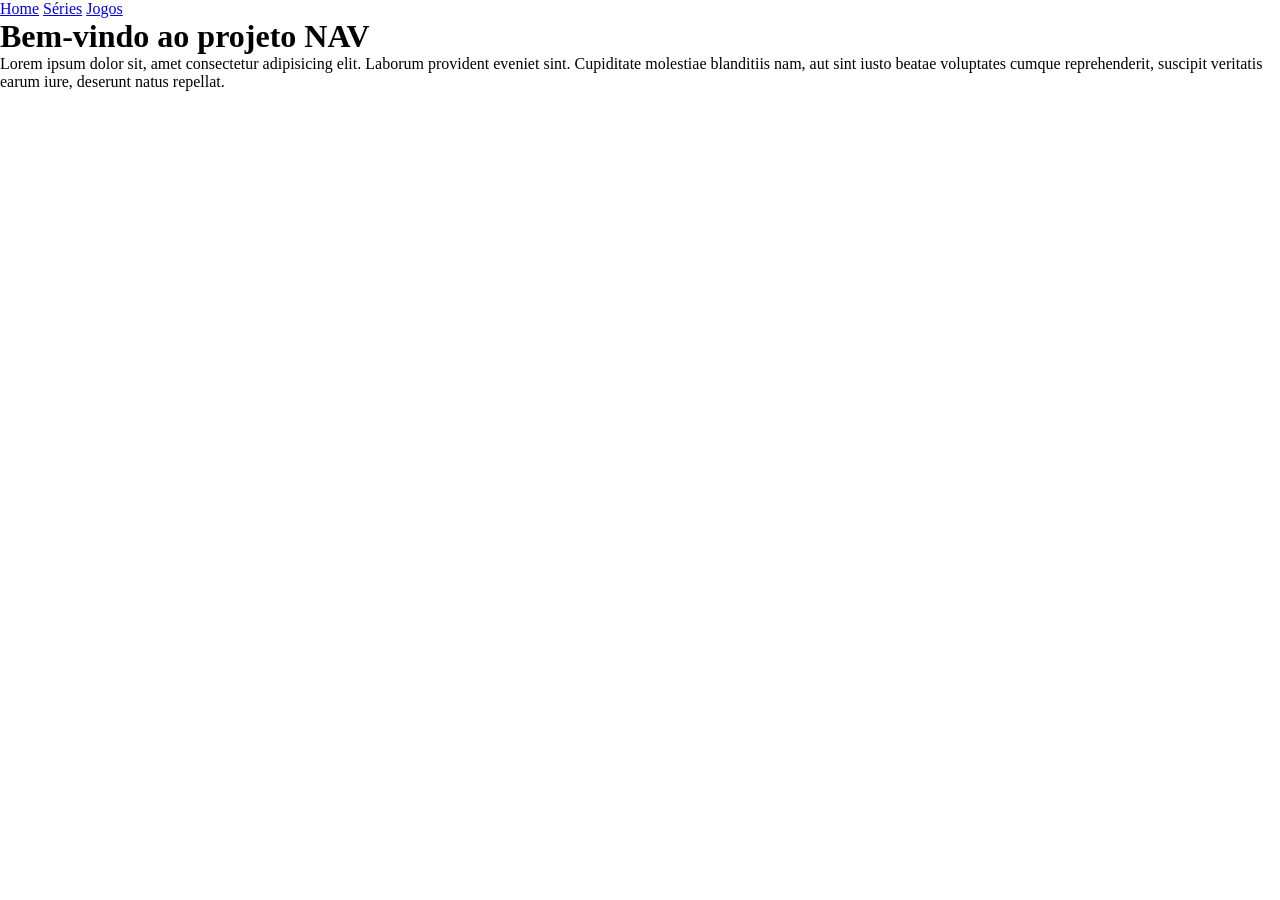
<file: projeto-nav/index.html>
<!DOCTYPE html>
<html lang="en">
<head>
    <meta charset="UTF-8">
    <meta name="viewport" content="width=device-width, initial-scale=1.0">
    <title>Document</title>
    <link rel="stylesheet" href="index.css">
</head>
<body class="body-index">
    <nav class="menu-navegacao">
        <a href="index.html">Home</a>
        <a href="series.html">Séries</a>
        <a href="jogos.html">Jogos</a>
    </nav>

    <main class="conteudo-principal">
        <h1>Bem-vindo ao projeto NAV</h1>
        <p>
            Lorem ipsum dolor sit, amet consectetur adipisicing elit. Laborum provident eveniet sint. Cupiditate molestiae blanditiis nam, aut sint iusto beatae voluptates cumque reprehenderit, suscipit veritatis earum iure, deserunt natus repellat.
        </p>
    </main>

</body>
</html>
</file>
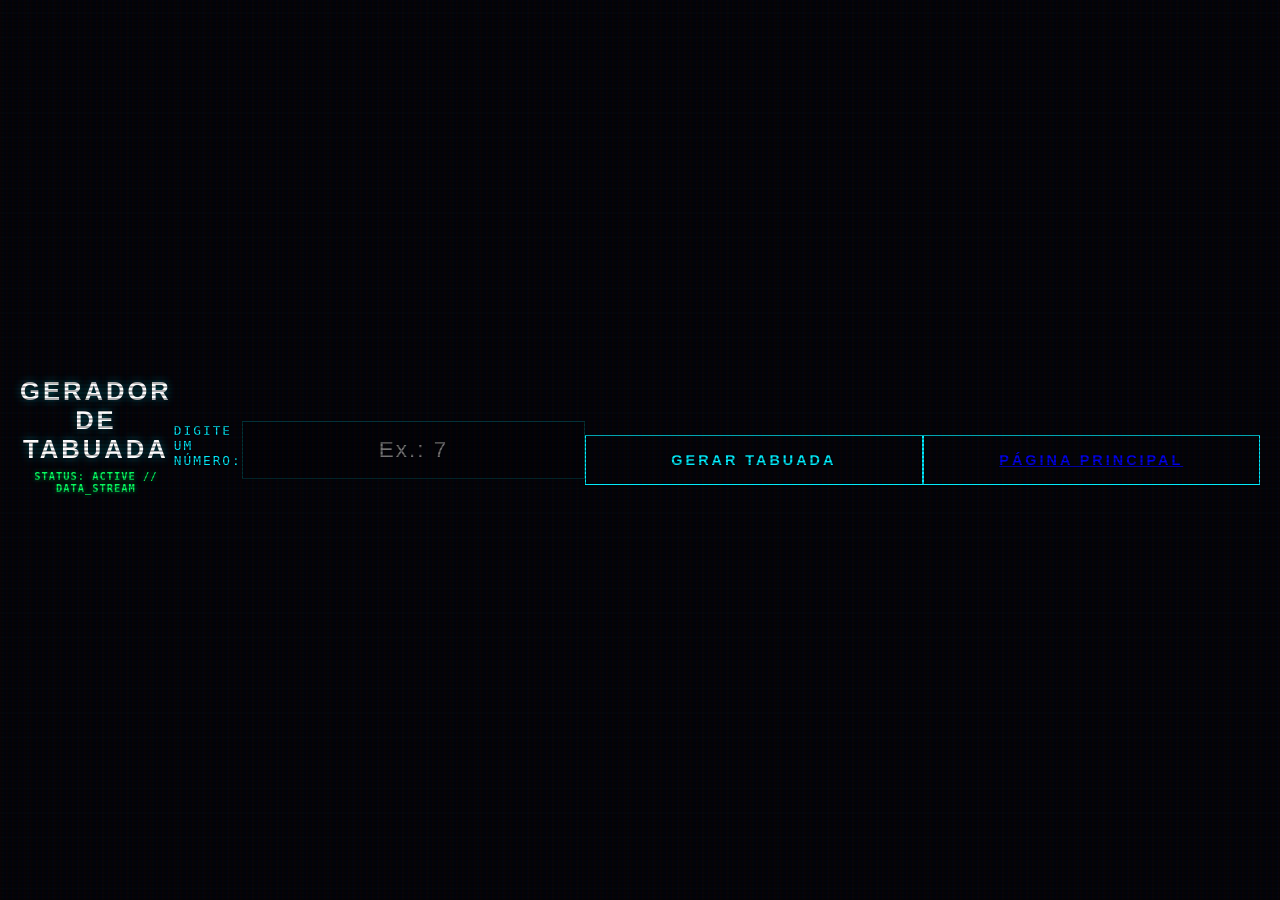
<file: projeto aula/index2.html>
<!DOCTYPE html>
<html lang="pt">
<head>
    <meta charset="UTF-8">
    <meta name="viewport" content="width=device-width, initial-scale=1.0">
    <title>Document</title>
    <link rel="stylesheet" href="2style.css"
</head>
<body>
        <h1>Gerador de tabuada</h1>

        <label for = "numeroInput">Digite um Número: </label>
        <input type = "number" id="numeroInput" placeholder="Ex.: 7">
        <button id="btnGerar">Gerar Tabuada</button>

        <div id="resultadoTabuada"></div>

        <script src="script.js"></script>
</body>
</html>
<button>
    <a href="index.html">Página principal</a>
</button>
</body>
</html>
</file>
<file: projeto-nav/index.css>
* {
    margin: 0;
    padding: 0;
    box-sizing: border-box;
}

.menu-navegavao {
    background-color: black;
    padding: 10px;
    text-align: center;

}

.menu-navegavao a {
    color: white;
    text-decoration: none;
    margin: 10px;
}
</file>
<file: projeto aula/2style.css>
/* ==========================================================================
   RESET & SYSTEM VARIABLES (TECH CORE)
   ========================================================================== */
* {
    margin: 0;
    padding: 0;
    box-sizing: border-box;
    user-select: none;
}

:root {
    --bg-matrix: #030308;
    --panel-cyber: rgba(6, 6, 14, 0.85);
    --neon-cyan: #00f0ff;
    --neon-magenta: #ff0055;
    --neon-green: #05ff60;
    --text-primary: #f1f5f9;
    --text-muted: #64748b;
    --border-glow: rgba(0, 240, 255, 0.25);
    --font-tech: 'Share Tech Mono', monospace;
    --font-hud: 'Orbitron', sans-serif;
}

/* ==========================================================================
   BODY & SCIFI BACKGROUND GRID
   ========================================================================== */
body {
    background-color: var(--bg-matrix);
    /* Geração de grade vetorial via CSS puro */
    background-image: 
        linear-gradient(rgba(0, 240, 255, 0.02) 1px, transparent 1px),
        linear-gradient(90deg, rgba(0, 240, 255, 0.02) 1px, transparent 1px);
    background-size: 25px 25px;
    background-position: center;
    
    display: flex;
    justify-content: center;
    align-items: center;
    min-height: 100vh;
    padding: 20px;
    overflow: hidden;
    position: relative;
}

/* Efeito de linhas de varredura CRT / HUD Overlay */
body::before {
    content: " ";
    display: block;
    position: fixed;
    top: 0; left: 0; bottom: 0; right: 0;
    background: linear-gradient(rgba(18, 16, 16, 0) 50%, rgba(0, 0, 0, 0.3) 50%), 
                linear-gradient(90deg, rgba(255, 0, 0, 0.04), rgba(0, 255, 0, 0.01), rgba(0, 0, 255, 0.04));
    background-size: 100% 4px, 6px 100%;
    z-index: 999;
    pointer-events: none;
}

/* ==========================================================================
   CYBER CONTAINER (HUD CORE MODULE)
   ========================================================================== */
.container {
    background: var(--panel-cyber);
    backdrop-filter: blur(16px);
    -webkit-backdrop-filter: blur(16px);
    border: 1px solid var(--border-glow);
    padding: 40px 35px;
    width: 100%;
    max-width: 440px;
    position: relative;
    box-shadow: 0 0 40px rgba(0, 240, 255, 0.05), 
                inset 0 0 20px rgba(0, 240, 255, 0.03);
    clip-path: polygon(0 0, calc(100% - 20px) 0, 100% 20px, 100% 100%, 20px 100%, 0 calc(100% - 20px));
}

/* Detalhes de Cantos Angulares (UI Decals) */
.container::before, .container::after {
    content: '';
    position: absolute;
    width: 12px;
    height: 12px;
    border-style: solid;
    pointer-events: none;
}
.container::before {
    top: 0; left: 0;
    border-width: 2px 0 0 2px;
    border-color: var(--neon-cyan);
}
.container::after {
    bottom: 0; right: 0;
    border-width: 0 2px 2px 0;
    border-color: var(--neon-magenta);
}

/* ==========================================================================
   TYPOGRAPHY & HEADER ARCHITECTURE
   ========================================================================== */
h1 {
    font-family: var(--font-hud);
    color: #ffffff;
    font-size: 1.6rem;
    font-weight: 700;
    text-transform: uppercase;
    letter-spacing: 3px;
    text-align: center;
    margin-bottom: 30px;
    text-shadow: 0 0 10px rgba(0, 240, 255, 0.4);
    position: relative;
}

/* Sub-indicador de status do sistema */
h1::after {
    content: 'STATUS: ACTIVE // DATA_STREAM';
    display: block;
    font-family: var(--font-tech);
    font-size: 0.65rem;
    color: var(--neon-green);
    letter-spacing: 1px;
    margin-top: 6px;
    text-shadow: 0 0 5px rgba(5, 255, 96, 0.5);
}

/* ==========================================================================
   INPUTS & CONTROLS (DATA TERMINAL)
   ========================================================================== */
label {
    display: block;
    font-family: var(--font-tech);
    color: var(--neon-cyan);
    font-size: 0.8rem;
    text-transform: uppercase;
    letter-spacing: 2px;
    margin-bottom: 10px;
    padding-left: 2px;
}

input[type="number"] {
    width: 100%;
    background: rgba(2, 2, 6, 0.8);
    border: 1px solid rgba(0, 240, 255, 0.2);
    padding: 15px 20px;
    font-family: var(--font-hud);
    font-size: 1.4rem;
    color: #ffffff;
    text-align: center;
    outline: none;
    letter-spacing: 2px;
    transition: all 0.25s cubic-bezier(0.4, 0, 0.2, 1);
}

input[type="number"]:focus {
    border-color: var(--neon-magenta);
    box-shadow: 0 0 15px rgba(255, 0, 85, 0.3),
                inset 0 0 10px rgba(255, 0, 85, 0.1);
}

/* Esconder setas padrões do input number */
input::-webkit-outer-spin-button,
input::-webkit-inner-spin-button {
    -webkit-appearance: none;
    margin: 0;
}

/* ==========================================================================
   BUTTON (TRIGGER ACTION)
   ========================================================================== */
button {
    width: 100%;
    background: transparent;
    border: 1px solid var(--neon-cyan);
    color: var(--neon-cyan);
    font-family: var(--font-hud);
    font-weight: 700;
    font-size: 0.9rem;
    letter-spacing: 3px;
    padding: 16px;
    margin-top: 20px;
    cursor: pointer;
    text-transform: uppercase;
    transition: all 0.2s ease;
    position: relative;
    overflow: hidden;
}

button:hover {
    background: var(--neon-cyan);
    color: var(--bg-matrix);
    box-shadow: 0 0 25px rgba(0, 240, 255, 0.6);
    font-weight: 900;
}

button:active {
    transform: scale(0.98);
    filter: brightness(0.8);
}

/* ==========================================================================
   DYNAMIC OUTPUT (DATA FEED)
   ========================================================================== */
#resultadoTabuada {
    margin-top: 30px;
    max-height: 280px;
    overflow-y: auto;
    border-top: 1px dashed rgba(64, 116, 139, 0.2);
    padding-top: 20px;
}

/* Scrollbar Customizada Sci-Fi */
#resultadoTabuada::-webkit-scrollbar {
    width: 4px;
}
#resultadoTabuada::-webkit-scrollbar-track {
    background: transparent;
}
#resultadoTabuada::-webkit-scrollbar-thumb {
    background: var(--neon-cyan);
    box-shadow: 0 0 10px var(--neon-cyan);
}

ul {
    list-style: none;
    font-family: var(--font-tech);
    animation: teletext-glitch 0.35s steps(4) forwards;
}

li {
    background: rgba(255, 255, 255, 0.01);
    border: 1px solid rgba(255, 255, 255, 0.03);
    padding: 12px 20px;
    margin-bottom: 8px;
    font-size: 1.2rem;
    color: var(--text-primary);
    display: flex;
    justify-content: space-between;
    align-items: center;
    letter-spacing: 1px;
}

li:hover {
    background: rgba(0, 240, 255, 0.04);
    border-color: rgba(0, 240, 255, 0.2);
    color: #ffffff;
}

li strong {
    color: var(--neon-magenta);
    font-weight: normal;
    text-shadow: 0 0 8px rgba(255, 0, 85, 0.6);
}

/* Mensagens de Erro/Log do Terminal */
.error, p {
    font-family: var(--font-tech);
    color: var(--neon-magenta);
    font-size: 0.9rem;
    text-align: center;
    letter-spacing: 1px;
    padding: 10px;
    border: 1px solid rgba(255, 0, 85, 0.2);
    background: rgba(255, 0, 85, 0.05);
}

/* ==========================================================================
   ANIMATIONS
   ========================================================================== */
@keyframes teletext-glitch {
    from {
        opacity: 0;
        transform: translateY(5px);
        filter: hue-rotate(90deg);
    }
    to {
        opacity: 1;
        transform: translateY(0);
        filter: hue-rotate(0deg);
    }
}
</file>
